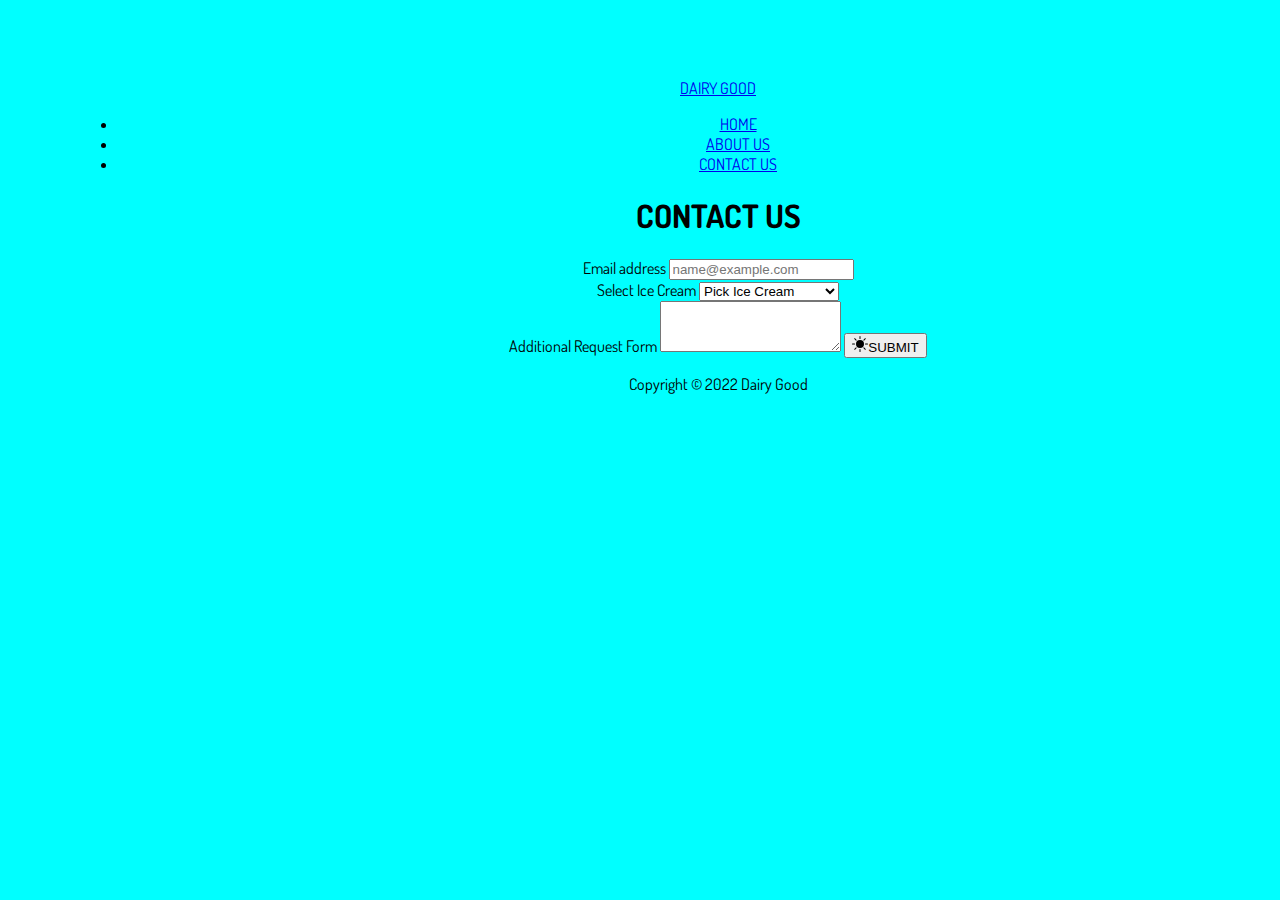
<file: contact.html>
<!doctype html>
<html lang="en">
  <head>
    <meta charset="utf-8">
    <meta name="viewport" content="width=device-width, initial-scale=1">
    <title>Bootstrap demo</title>
    <link href="https://cdn.jsdelivr.net/npm/bootstrap@5.2.0-beta1/dist/css/bootstrap.min.css" rel="stylesheet" integrity="sha384-0evHe/X+R7YkIZDRvuzKMRqM+OrBnVFBL6DOitfPri4tjfHxaWutUpFmBp4vmVor" crossorigin="anonymous">
    <link rel="stylesheet" href="https://cdn.jsdelivr.net/npm/bootstrap-icons@1.3.0/font/bootstrap-icons.css">
    <link rel="preconnect" href="https://fonts.googleapis.com">
<link rel="preconnect" href="https://fonts.gstatic.com" crossorigin>
<link href="https://fonts.googleapis.com/css2?family=Dosis:wght@200&display=swap" rel="stylesheet">
<link rel="preconnect" href="https://fonts.googleapis.com">
<link rel="preconnect" href="https://fonts.gstatic.com" crossorigin>
<link href="https://fonts.googleapis.com/css2?family=Dosis:wght@200&display=swap" rel="stylesheet">


    <link rel="stylesheet" href="contact.css">

 </head>
  <body>
    <div class="container">
    <div class="row">
 <nav class="navbar navbar-expand-lg ">
        <nav class="navbar navbar-dark bg-dark py-3">
<div class="container">
        <a class="navbar-brand" href="#">DAIRY GOOD </a>
        <div class="collapse navbar-collapse">
            <ul class="navbar-nav">
                <li class="nav-item">
                    <a href="Index.html" class="nav-link">HOME</a>
                </li>
                <li class="nav-item">
                    <a href="about.html" class="nav-link">ABOUT US</a>
                </li>
                <li class="nav-item">
                    <a href="contact.html" class="nav-link">CONTACT US</a>
                </li>
            </ul>
        </div>
</div>
    




  
   </div>
</div>
<div class="bg-dark">
    <div class="container">
        <div class="row">
            <h1> <span class="text-primary">
                CONTACT US
            </span></h1>


            <form>
                <div class="form-group">
                  <label for="exampleFormControlInput1">Email address</label>
                  <input type="email" class="form-control" id="exampleFormControlInput1" placeholder="name@example.com">
                </div>
                <div class="form-group">
                  <label for="exampleFormControlSelect1">Select Ice Cream</label>
                  <select class="form-control" id="exampleFormControlSelect1">
                    <option>Pick Ice Cream</option>
                    <option>1. Strawberry Strike</option>
                    <option>2. Coca Delight</option>
                    <option>3. Blueberry Breeze</option>
                  </select>
                </div>
            
                <div class="form-group">
                  <label for="exampleFormControlTextarea1">Additional Request Form</label>
                  <textarea class="form-control" id="exampleFormControlTextarea1" rows="3"></textarea>
                  <button class="btn btn-primary" href="#" ><i class="fa fa-home"></i> <svg xmlns="http://www.w3.org/2000/svg" width="16" height="16" fill="currentColor" class="bi bi-brightness-high-fill" viewBox="0 0 16 16">
                    <path d="M12 8a4 4 0 1 1-8 0 4 4 0 0 1 8 0zM8 0a.5.5 0 0 1 .5.5v2a.5.5 0 0 1-1 0v-2A.5.5 0 0 1 8 0zm0 13a.5.5 0 0 1 .5.5v2a.5.5 0 0 1-1 0v-2A.5.5 0 0 1 8 13zm8-5a.5.5 0 0 1-.5.5h-2a.5.5 0 0 1 0-1h2a.5.5 0 0 1 .5.5zM3 8a.5.5 0 0 1-.5.5h-2a.5.5 0 0 1 0-1h2A.5.5 0 0 1 3 8zm10.657-5.657a.5.5 0 0 1 0 .707l-1.414 1.415a.5.5 0 1 1-.707-.708l1.414-1.414a.5.5 0 0 1 .707 0zm-9.193 9.193a.5.5 0 0 1 0 .707L3.05 13.657a.5.5 0 0 1-.707-.707l1.414-1.414a.5.5 0 0 1 .707 0zm9.193 2.121a.5.5 0 0 1-.707 0l-1.414-1.414a.5.5 0 0 1 .707-.707l1.414 1.414a.5.5 0 0 1 0 .707zM4.464 4.465a.5.5 0 0 1-.707 0L2.343 3.05a.5.5 0 1 1 .707-.707l1.414 1.414a.5.5 0 0 1 0 .708z"/>
                  </svg>SUBMIT</button>
                
            
            
                </div>
              </form>

        </div>
      
    </div>
</div>

<footer class="bg-light">
<div class="container">
   <p class="lead">Copyright &copy; 2022 Dairy Good</p> 
</div>
</footer>

    <script src="https://cdn.jsdelivr.net/npm/bootstrap@5.2.0-beta1/dist/js/bootstrap.bundle.min.js" integrity="sha384-pprn3073KE6tl6bjs2QrFaJGz5/SUsLqktiwsUTF55Jfv3qYSDhgCecCxMW52nD2" crossorigin="anonymous"></script>
  </body>
</html>
</file>
<file: contact.css>
body{
        background-color: aqua;
    font-family:'Dosis', sans-serif;;
        padding: 70px;
        text-align: center;
        width: 100%;
       background-image: url('https://media.giphy.com/media/9LXOLkp1gIgqpUTMcs/giphy.gif');
    background-position: center;
    background-repeat: no-repeat;
    background-size: cover;
    
    }
</file>
